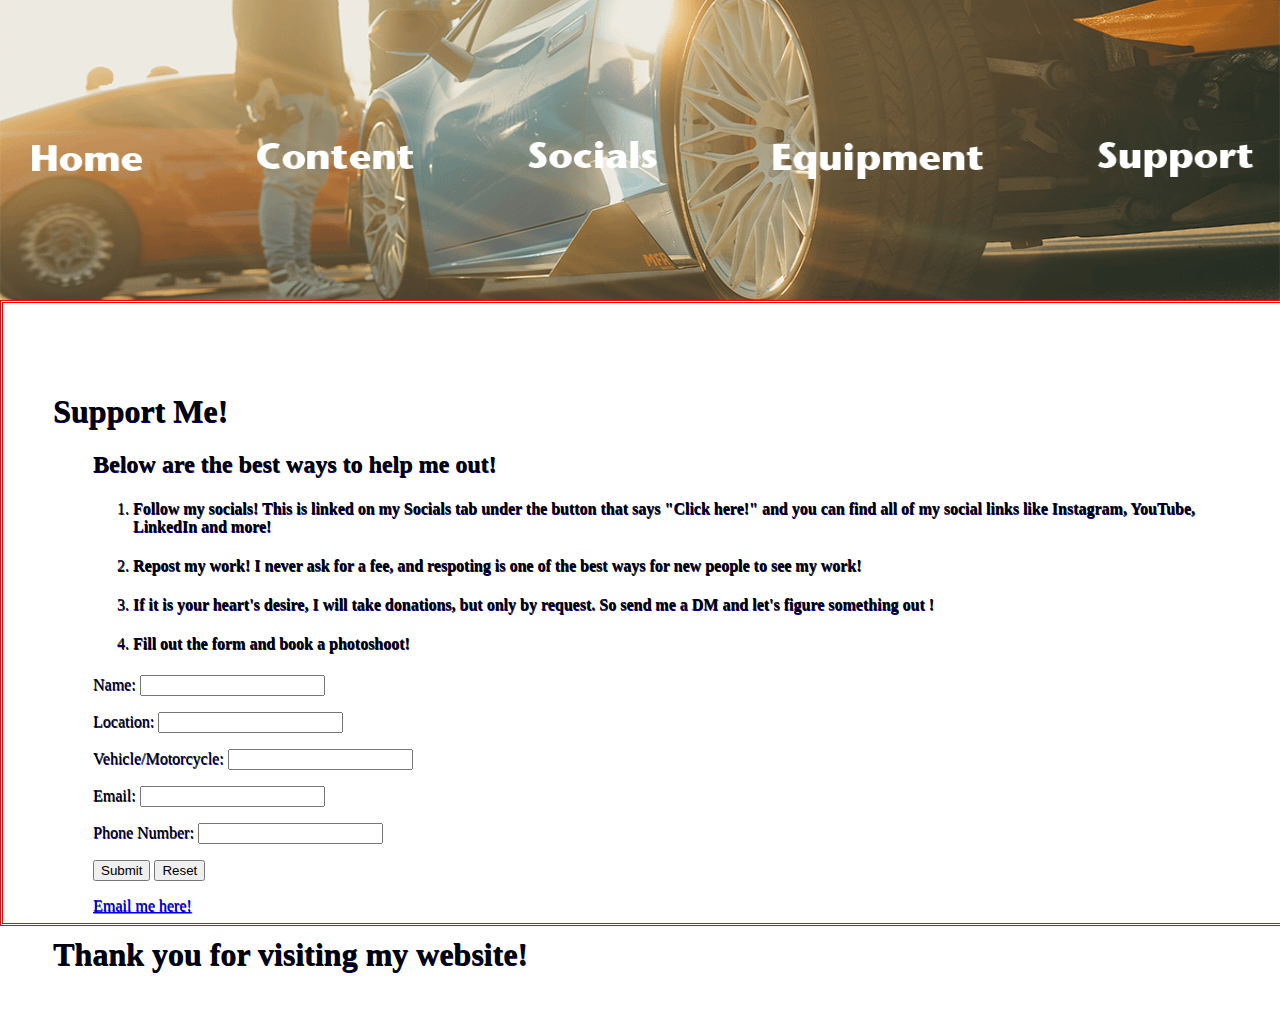
<file: Support.html>
<!doctype html>
<html>
<head>
<title>421beginnings</title>
<meta http-equiv="Content-Type" content="text/html; charset=utf-8">
<!-- Save for Web Styles (421beginnings.psd) -->
<style type="text/css">
<!--

#Table_01 {
	position:absolute;
	left:0px;
	top:0px;
	width:100%;
	height:900px;
}

#id421beginnings-01 {
	position:absolute;
	left:0px;
	top:0px;
	width:100%;
	height:300px;
}

#id421beginnings-02 {
    position: absolute;
    left: 0px;
    top: 300px;
    width: 100%;
    height: 600px;
}

-->
</style>
<link href="middle.css" rel="stylesheet" type="text/css">
<link href="support.css" rel="stylesheet" type="text/css">
<!-- End Save for Web Styles -->
</head>
<body style="background-color:#FFFFFF; margin-top: 0px; margin-bottom: 0px; margin-left: 0px; margin-right: 0px;">
<!-- Save for Web Slices (421beginnings.psd) -->
<div id="Table_01">
	<div id="id421beginnings-01"><img src="../images/421beginnings_01.gif" alt="" width="100%" height="300" usemap="#Map" border="0">
	  <map name="Map"><area shape="rect" coords="231,130,403,182" href="content.html" alt="">
	    <area shape="rect" coords="20,134,140,180" href="index.html">
	    <area shape="rect" coords="231,130,403,182" href="https://www.instagram.com/dm44photography/" alt="">
	    <area shape="rect" coords="475,127,622,183" href="socials.html">
	    <area shape="rect" coords="711,128,932,190" href="Equipment.html">
	    <area shape="rect" coords="1021,129,1184,187" href="Support.html">
      </map>
	</div>
  <div class="supportpage" id="id421beginnings-02">
<blockquote>
      <h1>&nbsp;</h1>
      <h1>Support Me!</h1>
<blockquote>
        <h2>	Below are the best ways to help me out!	  </h2>
      </blockquote>
      <ol>
        <ol>
          <li>
            <h4>Follow my socials! This is linked on my Socials tab under the button that says &quot;Click here!&quot; and you can find all of my social links like Instagram, YouTube, LinkedIn and more!</h4>
          </li>
          <li>
            <h4>Repost my work! I never ask for a fee, and respoting is one of the best ways for new people to see my work!</h4>
          </li>
          <li>
            <h4>If it is your heart's desire, I will take donations, but only by request. So send me a DM and let's figure something out ! </h4>
          </li>
          <li>
            <h4>Fill out the form and book a photoshoot! </h4>
          </li>
        </ol>
        <form id="form1" name="form1" method="post">
          <p>
            <label for="textfield">Name:</label>
            <input type="text" name="textfield" id="textfield">
          </p>
          <p>
            <label for="textfield2">Location:</label>
            <input type="text" name="textfield2" id="textfield2">
          </p>
          <p>
            <label for="textfield3">Vehicle/Motorcycle:</label>
            <input type="text" name="textfield3" id="textfield3">
          </p>
          <p>
            <label for="email">Email:</label>
            <input type="email" name="email" id="email">
          </p>
          <p>
            <label for="tel">Phone Number:</label>
            <input type="tel" name="tel" id="tel">
          </p>
          <p>
            <input type="submit" name="submit" id="submit" value="Submit">
            <input type="reset" name="reset" id="reset" value="Reset">
          </p>
        </form>
        <p><a href="mailto:toasty.foto@gmail.com">Email me here!</a></p>
      </ol>
<h1 class="bottomfooter">Thank you for visiting my website!</h1>
</blockquote>
  </div>
</div>
<!-- End Save for Web Slices -->
</body>
</html>
</file>
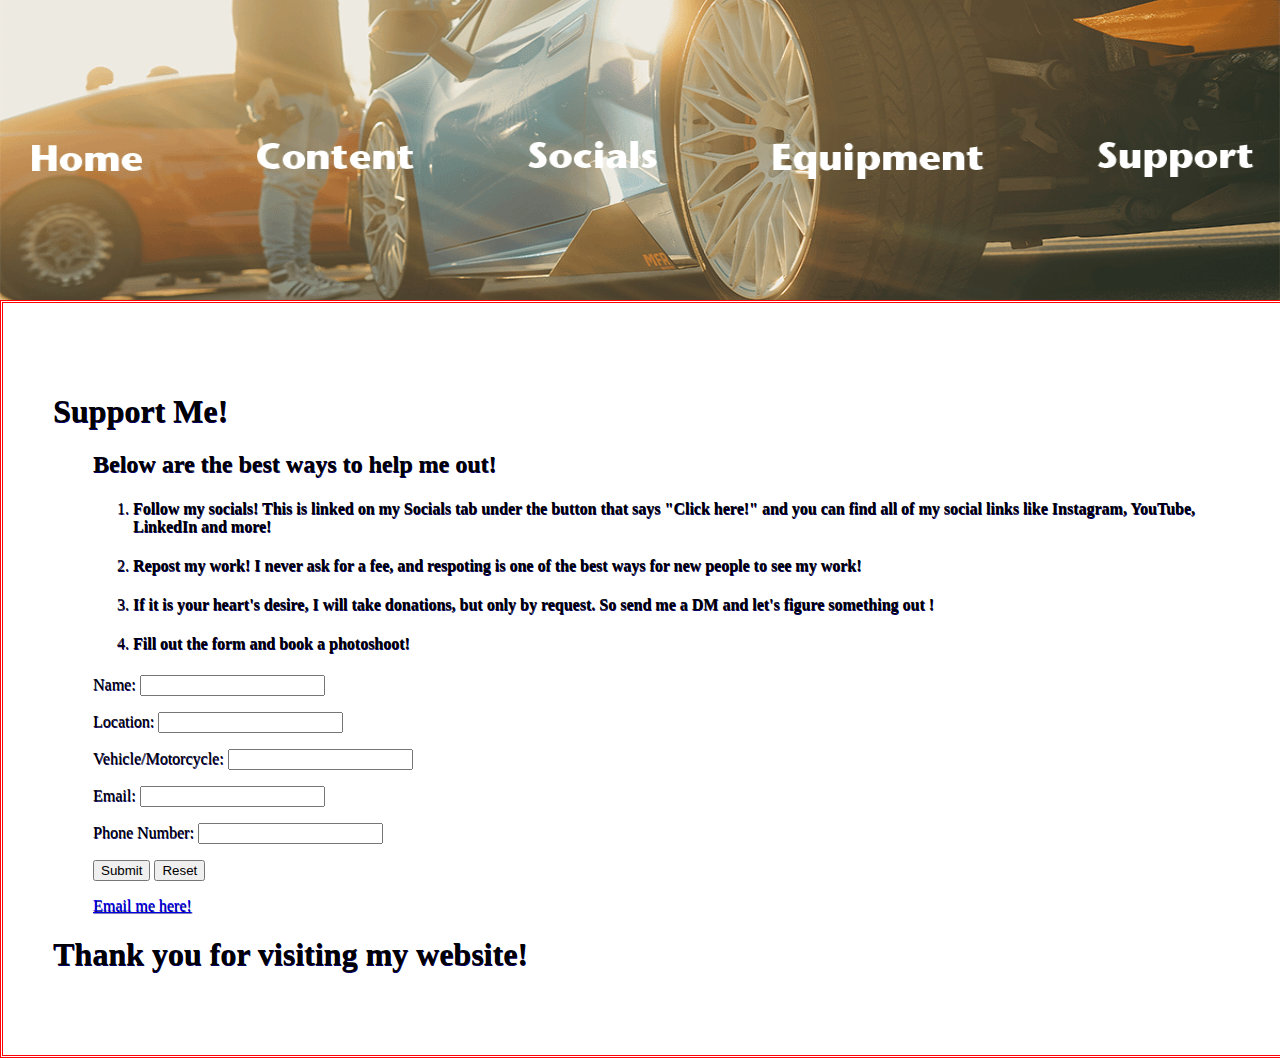
<file: index/Support.html>
<!doctype html>
<html>
<head>
<title>421beginnings</title>
<meta http-equiv="Content-Type" content="text/html; charset=utf-8">
<!-- Save for Web Styles (421beginnings.psd) -->
<style type="text/css">
<!--

#Table_01 {
	position:absolute;
	left:0px;
	top:0px;
	width:100%;
	height:900px;
}

#id421beginnings-01 {
	position:absolute;
	left:0px;
	top:0px;
	width:100%;
	height:300px;
}

#id421beginnings-02 {
    position: absolute;
    left: 0px;
    top: 300px;
    width: 100%;
    height: auto;
}

-->
</style>
<link href="middle.css" rel="stylesheet" type="text/css">
<link href="support.css" rel="stylesheet" type="text/css">
<!-- End Save for Web Styles -->
</head>
<body style="background-color:#FFFFFF; margin-top: 0px; margin-bottom: 0px; margin-left: 0px; margin-right: 0px;">
<!-- Save for Web Slices (421beginnings.psd) -->
<div id="Table_01">
	<div id="id421beginnings-01"><img src="../images/421beginnings_01.gif" alt="" width="100%" height="300" usemap="#Map" border="0">
	  <map name="Map"><area shape="rect" coords="231,130,403,182" href="content.html" alt="content">
	    <area shape="rect" coords="20,133,140,179" href="index.html" alt="home">
	    <area shape="rect" coords="231,130,403,182" href="https://www.instagram.com/dm44photography/" alt="">
	    <area shape="rect" coords="475,127,622,183" href="socials.html" alt="socials">
	    <area shape="rect" coords="711,128,932,190" href="Equipment.html" alt="equipment table">
	    <area shape="rect" coords="1008,126,1171,184" href="Support.html" alt="support">
      </map>
	</div>
  <div class="supportpage" id="id421beginnings-02">
<blockquote>
      <h1>&nbsp;</h1>
      <h1>Support Me!</h1>
<blockquote>
        <h2>	Below are the best ways to help me out!	  </h2>
      </blockquote>
      <ol>
        <ol>
          <li>
            <h4>Follow my socials! This is linked on my Socials tab under the button that says &quot;Click here!&quot; and you can find all of my social links like Instagram, YouTube, LinkedIn and more!</h4>
          </li>
          <li>
            <h4>Repost my work! I never ask for a fee, and respoting is one of the best ways for new people to see my work!</h4>
          </li>
          <li>
            <h4>If it is your heart's desire, I will take donations, but only by request. So send me a DM and let's figure something out ! </h4>
          </li>
          <li>
            <h4>Fill out the form and book a photoshoot! </h4>
          </li>
        </ol>
        <form id="form1" name="form1" method="post">
          <p>
            <label for="textfield">Name:</label>
            <input type="text" name="textfield" id="textfield">
          </p>
          <p>
            <label for="textfield2">Location:</label>
            <input type="text" name="textfield2" id="textfield2">
          </p>
          <p>
            <label for="textfield3">Vehicle/Motorcycle:</label>
            <input type="text" name="textfield3" id="textfield3">
          </p>
          <p>
            <label for="email">Email:</label>
            <input type="email" name="email" id="email">
          </p>
          <p>
            <label for="tel">Phone Number:</label>
            <input type="tel" name="tel" id="tel">
          </p>
          <p>
            <input type="submit" name="submit" id="submit" value="Submit">
            <input type="reset" name="reset" id="reset" value="Reset">
          </p>
        </form>
        <p><a href="mailto:toasty.foto@gmail.com">Email me here!</a></p>
      </ol>
<h1 class="bottomfooter">Thank you for visiting my website!</h1>
</blockquote>
  </div>
</div>
<!-- End Save for Web Slices -->
</body>
</html>
</file>
<file: middle.css>
@charset "UTF-8";
.middlecontent {
    width: 100%;
    padding-top: 20px;
    padding-right: 20px;
    padding-bottom: 20px;
    padding-left: 20px;
    height: auto;
    float: left;
    clear: left;
    text-align: right;
}
.pics {
    width: 100%;
    float: left;
    text-align: left;
    border: thin ridge #FF0004;
    border-radius: 10px;
    height: auto;
    padding-top: 300px;
}
</file>
<file: support.css>
@charset "UTF-8";
supportpage {
    width: 1200px;
}
.supportpage {
    width: 100%;
    padding-top: 10px;
    padding-right: 10px;
    padding-bottom: 10px;
    padding-left: 10px;
    float: left;
    font-variant: normal;
    font-weight: 400;
    font-size: medium;
    text-shadow: 0.5px 0.5px #050069;
    border: medium double #FF0004;
}
.bottomfooter {
    padding-bottom: 50px;
}
</file>
<file: index/middle.css>
@charset "UTF-8";
.middlecontent {
    width: 100%;
    padding-top: 20px;
    padding-right: 20px;
    padding-bottom: 20px;
    padding-left: 20px;
    height: auto;
    float: left;
    clear: left;
    text-align: right;
}
.pics {
    width: 100%;
    float: left;
    text-align: left;
    border: thin ridge #FF0004;
    border-radius: 10px;
    height: auto;
    padding-top: 300px;
}
</file>
<file: index/support.css>
@charset "UTF-8";
supportpage {
    width: 1200px;
}
.supportpage {
    width: 100%;
    padding-top: 10px;
    padding-right: 10px;
    padding-bottom: 10px;
    padding-left: 10px;
    float: left;
    font-variant: normal;
    font-weight: 400;
    font-size: medium;
    text-shadow: 0.5px 0.5px #050069;
    border: medium double #FF0004;
}
.bottomfooter {
    padding-bottom: 50px;
}
</file>
